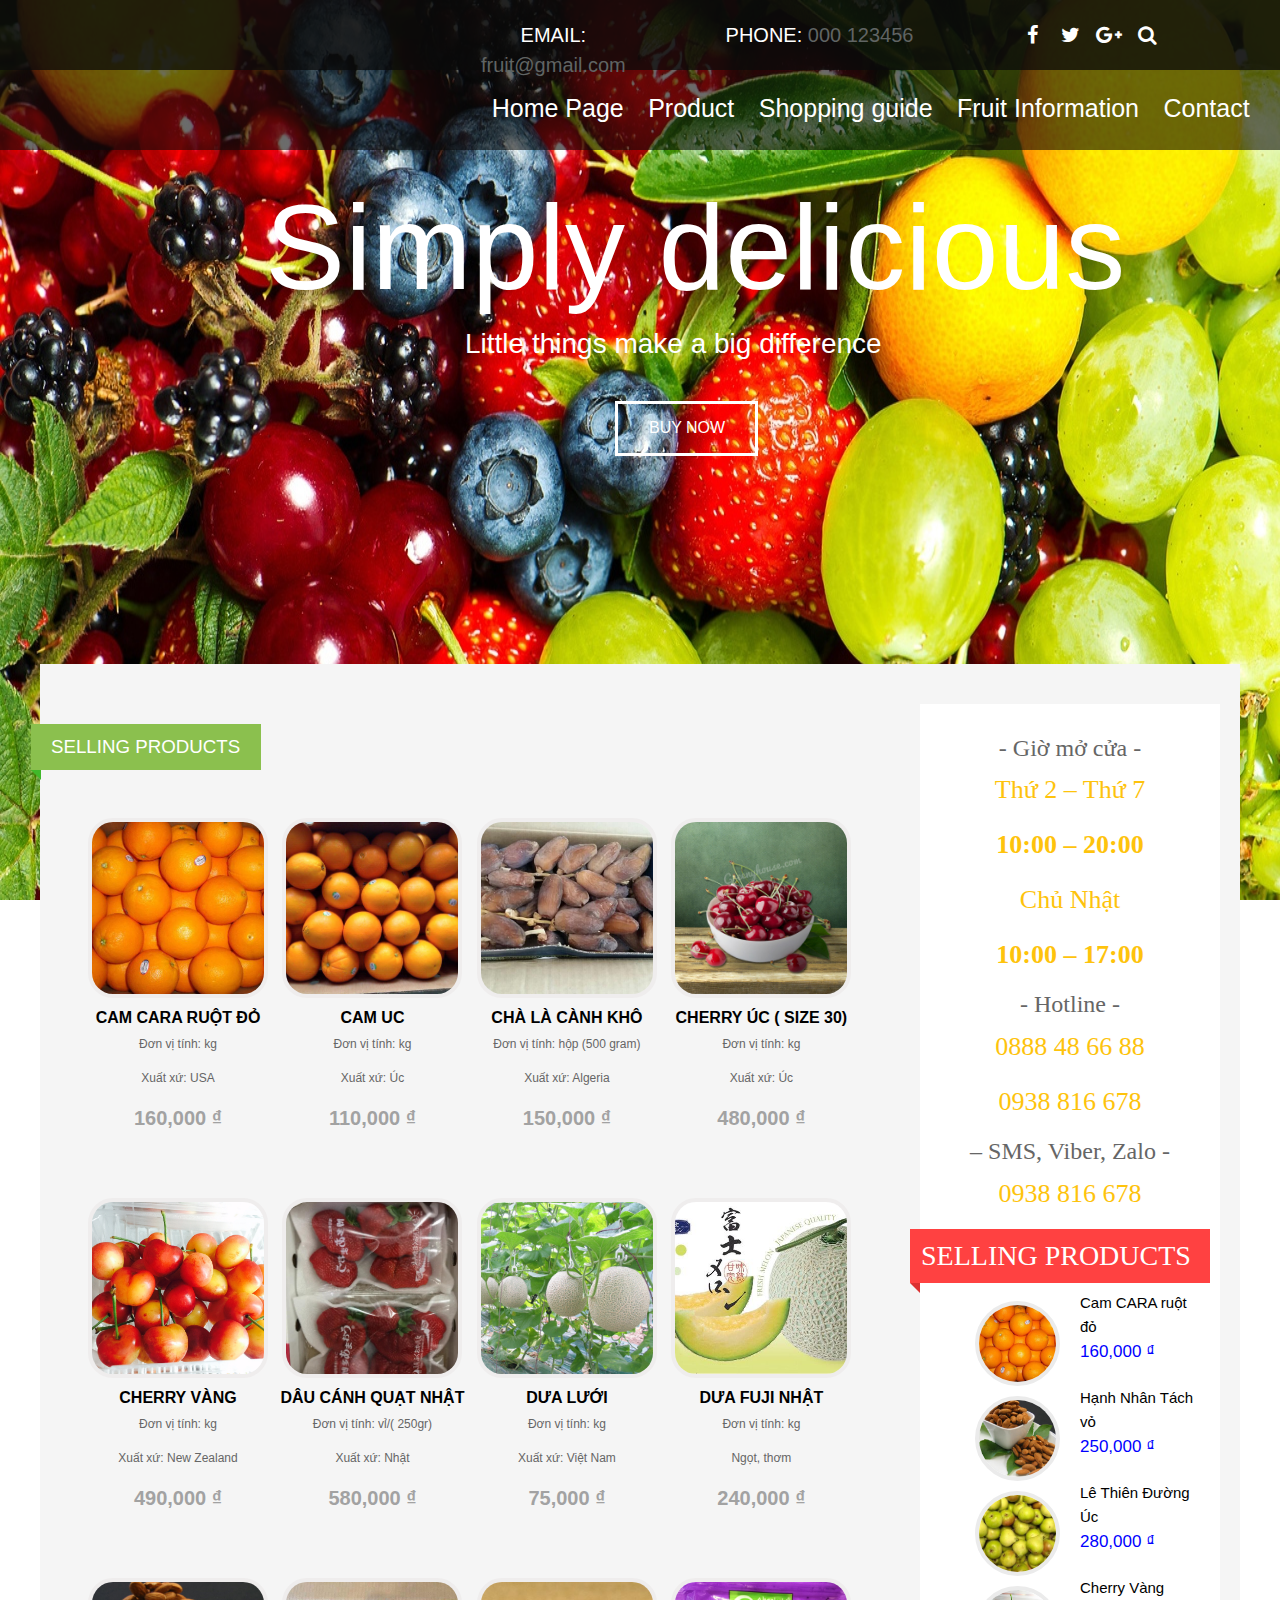
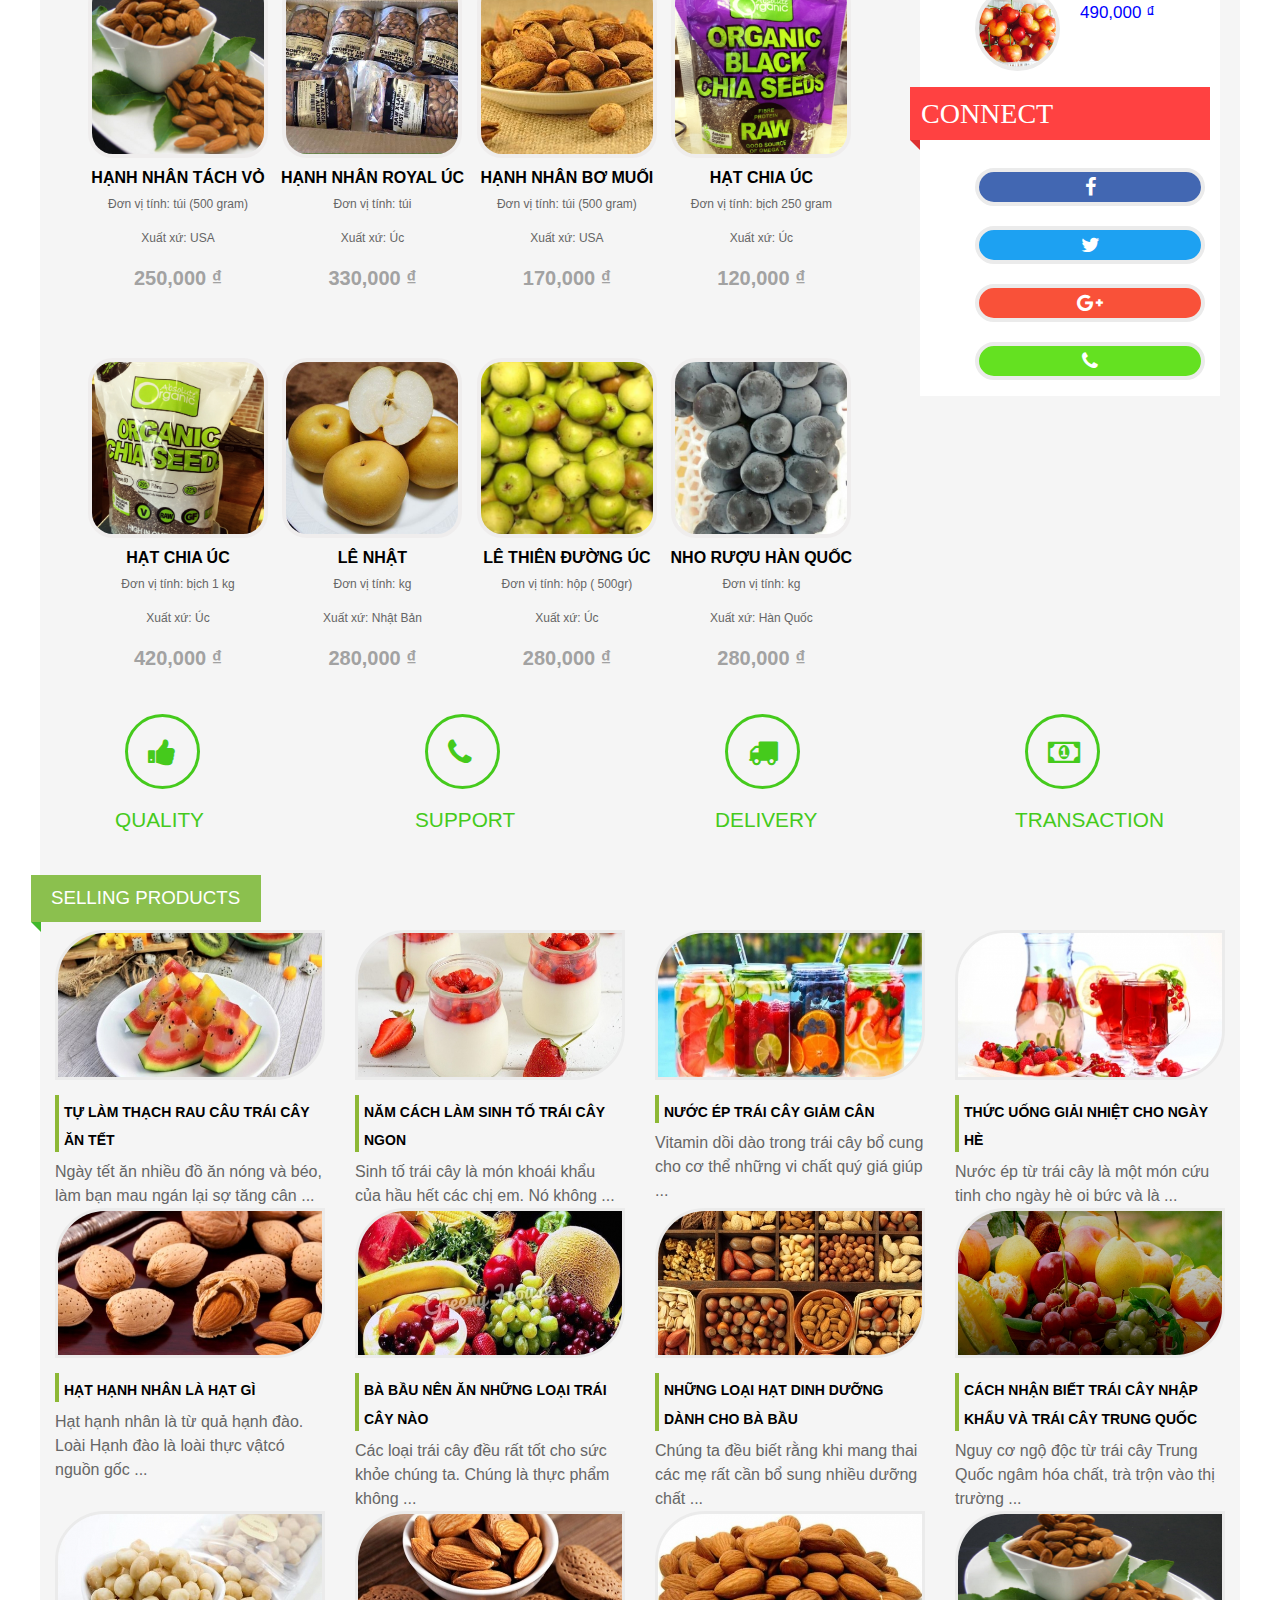
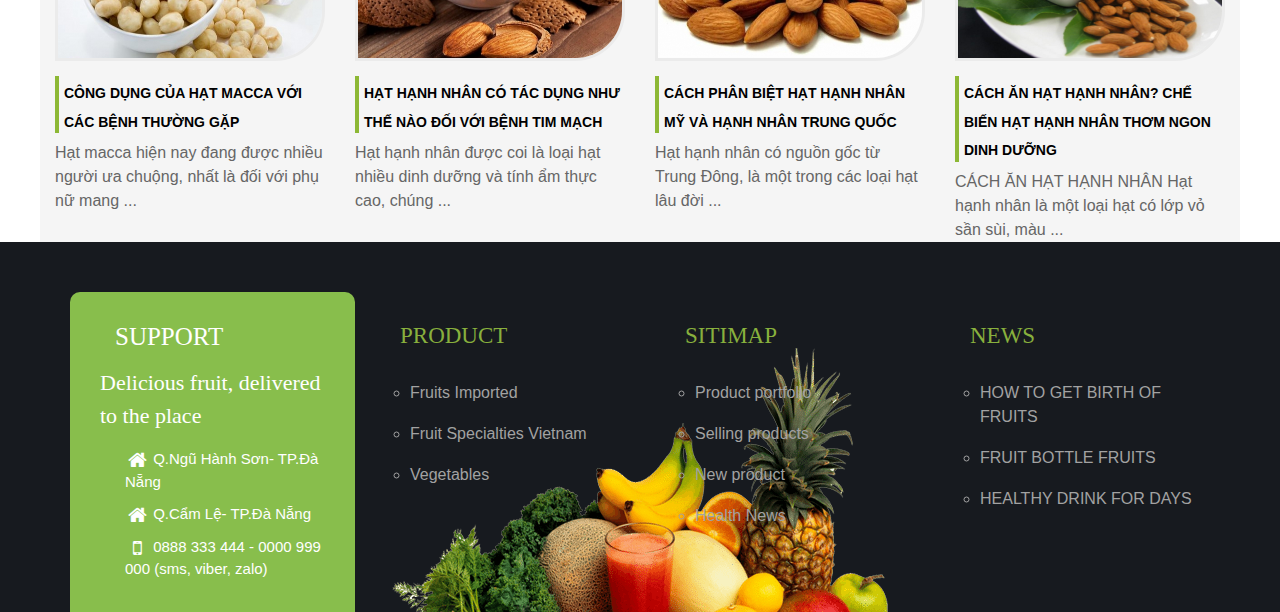
<file: index.html>
<!DOCTYPE html>
<html lang="en" xmlns="http://www.w3.org/1999/html">
<head>
    <meta charset="UTF-8">
    <meta name="viewport" content="width=device-width, initial-scale=1">
    <title>Trang chủ</title>
    <link rel="stylesheet" href="https://maxcdn.bootstrapcdn.com/bootstrap/4.0.0-beta.2/css/bootstrap.min.css">
    <script src="https://ajax.googleapis.com/ajax/libs/jquery/3.2.1/jquery.min.js"></script>
    <script src="https://cdnjs.cloudflare.com/ajax/libs/popper.js/1.12.6/umd/popper.min.js"></script>
    <script src="https://maxcdn.bootstrapcdn.com/bootstrap/4.0.0-beta.2/js/bootstrap.min.js"></script>
    <link rel="stylesheet" href="font-awesome/css/font-awesome.min.css">
    <link rel="stylesheet" href="Css/proces/mystyle.css">
</head>
<body>
    <div class="container-fluid heder-img">
        <img src="Data/img/banner.jpg" alt="banner" width="100%" height="100%"/>
    </div>
    <div class=" header-top">
        <div class="top">
            <div class="col-xl-4 logo">
                <ul>
                    <li class="icon fb">
                        <a href="#"><i class="fa fa-facebook" aria-hidden="true"></i></a>
                    </li>
                    <li class="icon tw">
                        <a href="#"><i class="fa fa-twitter" aria-hidden="true"></i></a>
                    </li>
                    <li class="icon gg">
                        <a href="#"><i class="fa fa-google-plus" aria-hidden="true"></i></a>
                    </li>
                    <li class="icon se">
                        <a href="#"><i class="fa fa-search" aria-hidden="true"></i></a>
                    </li>
                </ul>
            </div>
            <div class="col-xl-8 contact-tile">
                <div class="col-xl-4 logo">
                    <ul>
                        <li>
                            <p>PHONE: <span>000 123456</span></p>
                        </li>
                    </ul>
                </div>
                <div class="col-xl-4 logo">
                    <ul>
                        <li>
                            <p>EMAIL: <a href="#">fruit@gmail.com</a></p>
                        </li>
                    </ul>
                </div>
            </div>
        </div>

                <nav class="top1">
                        <div class="col-xl-8 menu">
                            <ul>
                                <li><a href="#">Home Page</a></li>
                                <li><a href="#">Product</a></li>
                                <li><a href="#">Shopping guide</a></li>
                                <li><a href="#">Fruit Information</a></li>
                                <li><a href="#">Contact</a></li>
                            </ul>
                        </div>
                </nav>

        <div class="col-xl-12 children">
            <div class="title">
                <h1>Simply delicious</h1>
                <h3>Little things make a big difference</h3>
                <div class="submit buy-on">
                    <a href="#"><p>BUY NOW</p></a>
                </div>
            </div>
        </div>
    </div>
    <div class="container body-all">
        <div class="row Dear">




            <div class="content-left col-sm-9">
                <div class="col-sm-12 classify">
                    <div class="col-sm-12 item">
                        <h3 class="list">
                            selling products
                        </h3>
                    </div>
                </div>
                <div class="col-sm-12 classify">
                    <ul>
                        <li>
                            <a href="#"><img src="Data/img/cam.jpg"/></a>
                            <div class="product-details">
                                <div class="item1">
                                    <h3 class="product-title"><a href="#">Cam Cara Ruột Đỏ </a></h3>
                                        <p>Ðơn vị tính: kg</p>
                                        <p>Xuất xứ: USA</p>
                                    <div class="clearfix">
                                        <span class="price"><span class="amount">160,000&nbsp;&#8363;</span></span>
                                    </div>
                                </div>
                            </div>
                        </li>
                        <li>
                            <a href="#"><img src="Data/img/cam-uc1.jpg"/></a>
                            <div class="product-details">
                                <div class="item1">
                                    <h3 class="product-title"><a href="#">Cam Uc</a></h3>
                                    <p>Ðơn vị tính: kg</p>
                                    <p>Xuất xứ: Úc</p>
                                    <div class="clearfix">
                                        <span class="price"><span class="amount">110,000&nbsp;&#8363;</span></span>
                                    </div>
                                </div>
                            </div>
                        </li>
                        <li>
                            <a href="#"><img src="Data/img/chalahanhkho.jpg"/></a>
                            <div class="product-details">
                                <div class="item1">
                                    <h3 class="product-title"><a href="#">Chà là cành khô</a></h3>
                                    <p>Ðơn vị tính: hộp (500 gram)</p>
                                    <p>Xuất xứ: Algeria</p>
                                    <div class="clearfix">
                                        <span class="price"><span class="amount">150,000&nbsp;&#8363;</span></span>
                                    </div>
                                </div>
                            </div>
                        </li>
                        <li>
                            <a href="#"><img src="Data/img/Cherry1-400x400.jpg"/></a>
                            <div class="product-details">
                                <div class="item1">
                                    <h3 class="product-title"><a href="#">Cherry Úc ( size 30)</a></h3>
                                    <p>Ðơn vị tính: kg</p>
                                    <p>Xuất xứ: Úc</p>
                                    <div class="clearfix">
                                        <span class="price"><span class="amount">480,000&nbsp;&#8363;</span></span>
                                    </div>
                                </div>
                            </div>
                        </li>
                    </ul>
                </div>

                 <div class="col-sm-12 classify">
                    <ul>
                        <li>
                            <a href="#"><img src="Data/img/Cherry-vang-2.jpg"/></a>
                            <div class="product-details">
                                <div class="item1">
                                    <h3 class="product-title"><a href="#">Cherry Vàng</a></h3>
                                    <p>Ðơn vị tính: kg</p>
                                    <p>Xuất xứ: New Zealand</p>
                                    <div class="clearfix">
                                        <span class="price"><span class="amount">490,000&nbsp;&#8363;</span></span>
                                    </div>
                                </div>
                            </div>
                        </li>
                        <li>
                            <a href="#"><img src="Data/img/dâu.jpg"/></a>
                            <div class="product-details">
                                <div class="item1">
                                    <h3 class="product-title"><a href="#">Dâu cánh quạt Nhật</a></h3>
                                    <p>Ðơn vị tính: vỉ/( 250gr)</p>
                                    <p>Xuất xứ: Nhật</p>
                                    <div class="clearfix">
                                        <span class="price"><span class="amount">580,000&nbsp;&#8363;</span></span>
                                    </div>
                                </div>
                            </div>
                        </li>
                        <li>
                            <a href="#"><img src="Data/img/dua-luoi-xanh1.jpg"/></a>
                            <div class="product-details">
                                <div class="item1">
                                    <h3 class="product-title"><a href="#">Dưa Lưới</a></h3>
                                    <p>Ðơn vị tính: kg</p>
                                    <p>Xuất xứ: Việt Nam</p>
                                    <div class="clearfix">
                                        <span class="price"><span class="amount">75,000&nbsp;&#8363;</span></span>
                                    </div>
                                </div>
                            </div>
                        </li>
                        <li>
                            <a href="#"><img src="Data/img/Dua-fuji.jpg"/></a>
                            <div class="product-details">
                                <div class="item1">
                                    <h3 class="product-title"><a href="#">Dưa Fuji Nhật</a></h3>
                                    <p>Ðơn vị tính: kg</p>
                                    <p>Ngọt, thơm</p>
                                    <div class="clearfix">
                                        <span class="price"><span class="amount">240,000&nbsp;&#8363;</span></span>
                                    </div>
                                </div>
                            </div>
                        </li>
                    </ul>
                </div>
                 <div class="col-sm-12 classify">
                    <ul>
                        <li>
                            <a href="#"><img src="Data/img/hachnhanmy.jpg"/></a>
                            <div class="product-details">
                                <div class="item1">
                                    <h3 class="product-title"><a href="#">Hạnh Nhân Tách Vỏ</a></h3>
                                    <p>Ðơn vị tính: túi (500 gram)</p>
                                    <p>Xuất xứ: USA</p>
                                    <div class="clearfix">
                                        <span class="price"><span class="amount">250,000&nbsp;&#8363;</span></span>
                                    </div>
                                </div>
                            </div>
                        </li>
                        <li>
                            <a href="#"><img src="Data/img/hachnhanuc.jpg"/></a>
                            <div class="product-details">
                                <div class="item1">
                                    <h3 class="product-title"><a href="#">Hạnh Nhân Royal Úc</a></h3>
                                    <p>Ðơn vị tính: túi</p>
                                    <p>Xuất xứ: Úc</p>
                                    <div class="clearfix">
                                        <span class="price"><span class="amount">330,000&nbsp;&#8363;</span></span>
                                    </div>
                                </div>
                            </div>
                        </li>
                        <li>
                            <a href="#"><img src="Data/img/HANH-NHAN-RANG-BO.jpg"/></a>
                            <div class="product-details">
                                <div class="item1">
                                    <h3 class="product-title"><a href="#">Hạnh Nhân Bơ Muối</a></h3>
                                    <p>Ðơn vị tính: túi (500 gram)</p>
                                    <p>Xuất xứ: USA</p>
                                    <div class="clearfix">
                                        <span class="price"><span class="amount">170,000&nbsp;&#8363;</span></span>
                                    </div>
                                </div>
                            </div>
                        </li>
                        <li>
                            <a href="#"><img src="Data/img/Hat-chia.jpg"/></a>
                            <div class="product-details">
                                <div class="item1">
                                    <h3 class="product-title"><a href="#">Hạt chia Úc</a></h3>
                                    <p>Ðơn vị tính: bịch 250 gram</p>
                                    <p>Xuất xứ: Úc</p>
                                    <div class="clearfix">
                                        <span class="price"><span class="amount">120,000&nbsp;&#8363;</span></span>
                                    </div>
                                </div>
                            </div>
                        </li>
                    </ul>
                </div>
                 <div class="col-sm-12 classify">
                    <ul>
                        <li>
                            <a href="#"><img src="Data/img/Hat-chia-2.jpg"/></a>
                            <div class="product-details">
                                <div class="item1">
                                    <h3 class="product-title"><a href="#">Hạt chia Úc </a></h3>
                                    <p>Ðơn vị tính: bịch 1 kg</p>
                                    <p>Xuất xứ: Úc</p>
                                    <div class="clearfix">
                                        <span class="price"><span class="amount">420,000&nbsp;&#8363;</span></span>
                                    </div>
                                </div>
                            </div>
                        </li>
                        <li>
                            <a href="#"><img src="Data/img/le-nhat-trai-cay-nhap-khau.jpg"/></a>
                            <div class="product-details">
                                <div class="item1">
                                    <h3 class="product-title"><a href="#">Lê Nhật</a></h3>
                                    <p>Ðơn vị tính: kg</p>
                                    <p>Xuất xứ: Nhật Bản</p>
                                    <div class="clearfix">
                                        <span class="price"><span class="amount">280,000&nbsp;&#8363;</span></span>
                                    </div>
                                </div>
                            </div>
                        </li>
                        <li>
                            <a href="#"><img src="Data/img/le-thien-duong-500x351.jpg"/></a>
                            <div class="product-details">
                                <div class="item1">
                                    <h3 class="product-title"><a href="#">Lê thiên đường Úc</a></h3>
                                    <p>Ðơn vị tính: hộp ( 500gr)</p>
                                    <p>Xuất xứ: Úc</p>
                                    <div class="clearfix">
                                        <span class="price"><span class="amount">280,000&nbsp;&#8363;</span></span>
                                    </div>
                                </div>
                            </div>
                        </li>
                        <li>
                            <a href="#"><img src="Data/img/nho-11.jpg"/></a>
                            <div class="product-details">
                                <div class="item1">
                                    <h3 class="product-title"><a href="#">Nho rượu Hàn Quốc</a></h3>
                                    <p>Ðơn vị tính: kg</p>
                                    <p>Xuất xứ: Hàn Quốc</p>
                                    <div class="clearfix">
                                        <span class="price"><span class="amount">280,000&nbsp;&#8363;</span></span>
                                    </div>
                                </div>
                            </div>
                        </li>
                    </ul>
                </div>
            </div>
            <div class=" content-right col-sm-3">
                <div class="right-1">
                    <div class="right-1-content">
                        <h3>- Giờ mở cửa -</h3>
                        <p>Thứ 2 &#8211; Thứ 7</p>
                        <p><strong>10:00 &#8211; 20:00</strong></p>
                        <p>Chủ Nhật</p>
                        <p><strong>10:00 &#8211; 17:00</strong></p>
                        <h3>- Hotline -</h3>
                        <p >0888 48 66 88</p>
                        <p >0938 816 678</p>
                        <h3 > &#8211; SMS, Viber, Zalo -</h3>
                        <p >0938 816 678</p>
                    </div>
                </div>
                <div class="item-right">
                     <h3 class="list-right">
                      selling products
                     </h3>
                </div>
                <div class="img-righ">
                    <ul>
                        <li><a href="#"><img src="Data/img/cam.jpg"/><span class="title-right">Cam CARA ruột đỏ</span><br><span class="amount-right">160,000&nbsp;&#8363;</span></a></li>
                        <li><a href="#"><img src="Data/img/hachnhanmy.jpg"/><span class="title-right">Hạnh Nhân Tách vỏ</span><br><span class="amount-right">250,000&nbsp;&#8363;</span></a></li>
                        <li><a href="#"><img src="Data/img/le-thien-duong-500x351.jpg"/><span class="title-right">Lê Thiên Đường Úc</span><br><span class="amount-right">280,000&nbsp;&#8363;</span></a></li>
                        <li><a href="#"><img src="Data/img/Cherry-vang-2.jpg"/><span class="title-right">Cherry Vàng</span><br><span class="amount-right">490,000&nbsp;&#8363;</span></a></li>
                    </ul>
                </div>
                <div class="item-right">
                    <h3 class="list-right">
                        Connect
                    </h3>
                </div>
                <div class="connect-right">
                    <ul>
                        <li class="icon fb">
                            <a href="#"><i class="fa fa-facebook" aria-hidden="true"></i></a>
                        </li>
                        <li class="icon tw">
                            <a href="#"><i class="fa fa-twitter" aria-hidden="true"></i></a>
                        </li>
                        <li class="icon gg">
                            <a href="#"><i class="fa fa-google-plus" aria-hidden="true"></i></a>
                        </li>
                        <li class="icon pp"><i class="boder fa fa-phone" aria-hidden="true"></i></li>
                    </ul>
                </div>
            </div>
            <div class="col-sm-6 col-lg-3 service">
                <a href="#"><div class="boder fa fa-thumbs-up" aria-hidden="true"></div></a>
                <div class="comment">quality</div>
            </div>
            <div class="col-sm-6 col-lg-3 service">
                <a href="#"><div class="boder fa fa-phone" aria-hidden="true"></div></a>
                <div class="comment">support</div>
            </div>
            <div class="col-sm-6 col-lg-3 service">
                <a href="#"><div class="boder fa fa-truck" aria-hidden="true"></div></a>
                <div class="comment">delivery</div>
            </div>
            <div class="col-sm-6 col-lg-3 service">
                <a href="#"><div class="boder fa fa-money" aria-hidden="true"></div></a>
                <div class="comment">transaction</div>
            </div>
            <div class="content-left col-sm-12">
                <div class="col-sm-12 classify">
                    <div class="col-sm-12 item">
                        <h3 class="list">
                            selling products
                        </h3>
                    </div>
                </div>
            </div>

            <div class="col-lg-3 col-sm-6 connect-believe">
                <a href="#"><img  class="img-believe" width="100%" src="Data/img/lam-thach-rau-cau-trai-cay-5-540x272.jpg" alt="Cách tự làm thạch rau câu trái cây" /></a>
                <h4 class=""><a href="#" class="" target="" >TỰ LÀM THẠCH RAU CÂU TRÁI CÂY ĂN TẾT</a></h4>
                <div class="">Ngày tết ăn nhiều đồ ăn nóng và béo, làm bạn mau ngán lại sợ tăng cân ...<br /></div>
            </div>
            <div class="col-lg-3 col-sm-6 connect-believe">
                <a href="#"><img class="img-believe" width="100%" src="Data/img/cach-lam-sua-chua-dau-tay-tuoi-ngon-tai-nha-540x272.jpg" class="" alt="Cách tự làm thạch rau câu trái cây" /></a>
                <h4 class=""><a href="#" class="" target="" >NĂM CÁCH LÀM SINH TỐ TRÁI CÂY NGON</a></h4>
                <div class="">Sinh tố  trái cây là món khoái khẩu của hầu hết các chị em. Nó không ...<br /></div>
            </div>
            <div class="col-lg-3 col-sm-6 connect-believe">
                <a href="#"><img class="img-believe" width="100%" src="Data/img/giam-can-nhanh-voi-5-loai-nuoc-detox.3_-540x272.jpg" class="" alt="Cách tự làm thạch rau câu trái cây" /></a>
                <h4 class=""><a href="#" class="" target="" >NƯỚC ÉP TRÁI CÂY GIẢM CÂN</a></h4>
                <div class="">Vitamin dồi dào trong trái cây bổ cung cho cơ thể những vi chất quý giá giúp ...<br /></div>
            </div>
            <div class="col-lg-3 col-sm-6 connect-believe">
                <a href="#"><img class="img-believe" width="100%" src="Data/img/cach-lam-dep-da--540x272.jpg" class="" alt="Cách tự làm thạch rau câu trái cây" /></a>
                <h4 class=""><a href="#" class="" target="" >THỨC UỐNG GIẢI NHIỆT CHO NGÀY HÈ</a></h4>
                <div class="">Nước ép từ trái cây là một món cứu tinh cho ngày hè oi bức và là ...<br /></div>
            </div>
            <div class="col-lg-3 col-sm-6 connect-believe">
                <a href="#"><img class="img-believe" width="100%" src="Data/img/hinh-8-540x272.jpg" alt="Cách tự làm thạch rau câu trái cây" /></a>
                <h4 class=""><a href="#" class="" target="" >HẠT HẠNH NHÂN LÀ HẠT GÌ</a></h4>
                <div class="">Hạt hạnh nhân là từ quả hạnh đào. Loài Hạnh đào là loài thực vậtcó nguồn gốc ...<br /></div>
            </div>
            <div class="col-lg-3 col-sm-6 connect-believe">
                <a href="#"><img class="img-believe" width="100%" src="Data/img/trai-cay-nhap-khau-4-540x272.jpg" class="" alt="Cách tự làm thạch rau câu trái cây" /></a>
                <h4 class=""><a href="#" class="" target="" >BÀ BẦU NÊN ĂN NHỮNG LOẠI TRÁI CÂY NÀO</a></h4>
                <div class="">Các loại trái cây đều rất tốt cho sức khỏe chúng ta. Chúng là thực phẩm không ...<br /></div>
            </div>
            <div class="col-lg-3 col-sm-6 connect-believe">
                <a href="#"><img class="img-believe" width="100%" src="Data/img/cach-loai-bo-doc-cho-cac-loai-hat6-540x272.jpg" class="" alt="Cách tự làm thạch rau câu trái cây" /></a>
                <h4 class=""><a href="#" class="" target="" >NHỮNG LOẠI HẠT DINH DƯỠNG DÀNH CHO BÀ BẦU</a></h4>
                <div class="">Chúng ta đều biết rằng khi mang thai các mẹ rất cần bổ sung nhiều dưỡng chất ...<br /></div>
            </div>
            <div class="col-lg-3 col-sm-6 connect-believe">
                <a href="#"><img class="img-believe" width="100%" src="Data/img/banner-540x272.jpg" class="" alt="Cách tự làm thạch rau câu trái cây" /></a>
                <h4 class=""><a href="#" class="" target="" >CÁCH NHẬN BIẾT TRÁI CÂY NHẬP KHẨU VÀ TRÁI CÂY TRUNG QUỐC</a></h4>
                <div class="">Nguy cơ ngộ độc từ trái cây Trung Quốc ngâm hóa chất, trà trộn vào thị trường ...<br/></div>
            </div>
             <div class="col-lg-3 col-sm-6 connect-believe">
                <a href="#"><img class="img-believe" width="100%" src="Data/img/hinh-7-540x272.jpg" alt="Cách tự làm thạch rau câu trái cây" /></a>
                <h4 class=""><a href="#" class="" target="" >CÔNG DỤNG CỦA HẠT MACCA VỚI CÁC BỆNH THƯỜNG GẶP</a></h4>
                <div class="">Hạt macca hiện nay đang được nhiều người ưa chuộng, nhất là đối với phụ nữ mang ...<br /></div>
            </div>
            <div class="col-lg-3 col-sm-6 connect-believe">
                <a href="#"><img class="img-believe" width="100%" src="Data/img/hinh-14-540x272.jpg" class="" alt="Cách tự làm thạch rau câu trái cây" /></a>
                <h4 class=""><a href="#" class="" target="" >HẠT HẠNH NHÂN CÓ TÁC DỤNG NHƯ THẾ NÀO ĐỐI VỚI BỆNH TIM MẠCH</a></h4>
                <div class="">Hạt hạnh nhân được coi là loại hạt nhiều dinh dưỡng và tính ẩm thực cao, chúng ...<br /></div>
            </div>
            <div class="col-lg-3 col-sm-6 connect-believe">
                <a href="#"><img class="img-believe" width="100%" src="Data/img/hinh-2-540x272.jpeg" class="" alt="Cách tự làm thạch rau câu trái cây" /></a>
                <h4 class=""><a href="#" class="" target="" >CÁCH PHÂN BIỆT HẠT HẠNH NHÂN MỸ VÀ HẠNH NHÂN TRUNG QUỐC</a></h4>
                <div class="">Hạt hạnh nhân có nguồn gốc từ Trung Đông, là một trong các loại hạt lâu đời ...<br /></div>
            </div>
            <div class="col-lg-3 col-sm-6 connect-believe">
                <a href="#"><img class="img-believe" width="100%" src="Data/img/hachnhanmy.jpg" class="" alt="Cách tự làm thạch rau câu trái cây" /></a>
                <h4 class=""><a href="#" class="" target="" >CÁCH ĂN HẠT HẠNH NHÂN? CHẾ BIẾN HẠT HẠNH NHÂN THƠM NGON DINH DƯỠNG</a></h4>
                <div class="">CÁCH ĂN HẠT HẠNH NHÂN Hạt hạnh nhân là một loại hạt có lớp vỏ sần sùi, màu ...<br/></div>
            </div>
        </div>
    </div>
    <div class="container-fluid full-footer">
        <footer id="footer" >
            <div class="total">
                <div class="row Between">
                    <div class="col-lg-3 col-md-3 footer-left">
                        <h3>SUPPORT</h3>
                        <p>Delicious fruit, delivered to the place</p>
                        <ul>
                            <li><i class="fa fa-home"></i>
                                Q.Ngũ Hành Sơn- TP.Đà Nẵng
                            </li>
                            <li><i class="fa fa-home"></i>
                                Q.Cẩm Lệ- TP.Đà Nẵng
                            </li>
                            <li><i class="fa fa-mobile" style=" font-size: 33px;"></i>
                                0888 333 444 - 0000 999 000 (sms, viber, zalo)
                            </li>

                        </ul>
                    </div>
                    <div class="col-lg-3 col-md-3 footer-rigth">
                        <h3>PRODUCT</h3>
                        <ul>
                            <li><a href="#">Fruits Imported</a></li>
                            <li><a href="#">Fruit Specialties Vietnam</a></li>
                            <li><a href="#">Vegetables</a></li>
                        </ul>
                    </div>
                    <div class="col-lg-3 col-md-3 footer-rigth">
                        <h3>SITIMAP</h3>
                        <ul>
                            <li><a href="#">Product portfolio</a></li>
                            <li><a href="#">Selling products</a></li>
                            <li><a href="#">New product</a></li>
                            <li><a href="#">Health News</a></li>
                        </ul>
                    </div>
                    <div class="col-lg-3 col-md-3 footer-rigth">
                        <h3>NEWS</h3>
                        <ul>
                            <li><a href="#">HOW TO GET BIRTH OF FRUITS</a></li>
                            <li><a href="#">FRUIT BOTTLE FRUITS</a></li>
                            <li><a href="#">HEALTHY DRINK FOR DAYS</a></li>

                        </ul>
                    </div>
                </div>
            </div>
        </footer>
    </div>

</body>
</html>
</file>
<file: Css/proces/mystyle.css>
body
{
    font-family: inherit;
    color: #666666;
}
.heder-img img
{
    position: absolute;
    left: 0px;
    top: 0px;
    z-index: -1;
}
.header-top .top
{
    background: rgba( 10,10,10,0.9);
    width: 100%;
    height: 70px;
    margin-bottom: 0;
}
.header-top .top1
{
    background: rgba(10,10,10,0.6);
    width: 100%;
    height: 80px;
    margin-bottom: 0;

}

.header-top .top .logo li i
{
    width: 1.7em;
}


.header-top .top .logo
{
    float: right;
    width: 25%;
    height: 100%;
}
.header-top .top .logo ul li
{
    list-style-type: none;
    font-size: 20px;
    color: white;
    display: inline-block;
    margin-top: 20px;
    text-align: center;
}
.header-top .top .logo ul .icon a
{
    color: white;
}
.header-top .top .logo .fb:hover
{
    color: white;
    background-color: #4267b2;
}
.header-top .top .logo .tw:hover
{
    color: white;
    background-color: #1da1f2;
}
.header-top .top .logo .gg:hover
{
    color: white;
    background-color: #F95139;
}


.header-top .top .contact-tile
{
    float: right;
    width: 75%;
    height: 100%;
}
.header-top .top .contact-tile .logo
{
    width: 40%;
    height: 100%;
}
.header-top .top .contact-tile .logo ul p
{
    color: white;
    font-size: 20px;
}
.header-top .top .contact-tile .logo ul p span
{
    color: #606463;
}
.header-top .top .contact-tile .logo ul p a
{
    color: #606463;
}
.header-top .top .contact-tile .logo ul li p a:hover
{
    text-decoration: none;
}
.header-top .top1 .menu
{
    float: right;
}
.header-top .top1 .menu ul
{
    padding-top: 20px;
}
.header-top .top1 .menu ul li
{
    list-style-type: none;
    display: inline-block;
}
.header-top .top1 .menu ul li:hover
{
    background-color: #64e121;
}
.header-top .top1 .menu ul li a
{
    color: white;
    text-decoration: none;
    font-size: 25px;
    padding-right: 10px;
    margin-left: 10px;
}
.header-top .children
{
    height: 241%;
}
.header-top .children .title
{
    margin-left: 20%;
    margin-top: 25px;
}
.header-top .children .title h1
{
    color: white;
    font-size:  7.5rem;
}
.header-top .children .title h3
{
    color: white;
    padding-left: 20%;
}
.header-top .children .buy-on
{
    border: solid;
    border-color:white ;
    width: 143px;
    height: 55px;
    margin-left: 350px;
    margin-top: 40px;
}
.header-top .children .buy-on a
{
    text-decoration: none;
}
.header-top .children .buy-on a p
{
    color: white;
    padding: 12px;
    padding-left: 31px;
}
.header-top .children .buy-on:hover
{
    background: #64e121;
}
.container
{
    max-width: 1200px;
}
.body-all
{
    margin-top: 208px;
    background-color: whitesmoke;
    height: auto;
}
.body-all .Dear
{
    padding-top: 20px;
}
.body-all .Dear .service .boder
{
    width: 75px;
    height: 75px;
    border: 3px solid #45ca1c;
    -moz-border-radius: 75px;
    -webkit-border-radius: 75px;
    --border-radius: 75px;
    border-radius: 75px;
    margin-left: 70px;
    padding-left: 20px;
    padding-top: 20px;
    font-size: 30px;
    color: #45ca1c;
}
.body-all .Dear .service .boder:hover
{
    background: #64e121;
    color: white;
    border: 3px solid #999;
}
.body-all .Dear .service .comment
{
    padding-left: 60px;
    padding-top: 15px;
    font-size: 1.3em;
    text-transform: uppercase;
    color: #45ca1c;
}
.body-all .Dear .content-left .classify
{
    margin-left: -27px;
    margin-top: 40px;
}
.body-all .Dear .content-left .classify .item
{
    margin-left: -27px;
    margin-top: 40px;
}
.body-all .Dear .content-left .classify .item .list
{
    color: #fff;
    background-color: #8BC04E;
    padding: 12px 20px 12px 20px;
    width: 230px;
    position: relative;
    display: inline-block;
    text-transform: uppercase;
    font-size: 1.17em;
}
.body-all .Dear .content-left .classify .item .list::after
{
    content: "";
    height: 1px;
    width: 1px;
    border-style: solid;
    border-width: 5px;
    position: absolute;
    bottom: -10px;
    left: 0;
    border-color: #40B82A #40B82A transparent transparent;
}
.body-all .Dear .content-left .classify ul li
{
    width: 190px;
    height: 340px;
    display: inline-block;
    text-align: center;
}
.body-all .Dear .content-left .classify ul li a img
{
    height: 180px;
    object-fit: cover;
    width: 180px;
    border: 4px solid #EFEDED;
    border-radius: 25px;
}
.body-all .Dear .content-left .classify .product-details .item1 .product-title
{
    font-size: 16px;
    font-weight: bold;
    color: #fff;
    padding: 10px 0 0 0;
    position: relative;
    display: inline-block;
    text-transform: uppercase;
}
.body-all .Dear .content-left .classify ul li h3 a
{
    color: black;
    text-decoration: none;
}
.body-all .Dear .content-left .classify ul li h3 a:hover
{
    color: #64e121;
}
.body-all .Dear .content-left .classify ul li p
{
    font-size: 12px;
}
.body-all .Dear .content-left .classify ul li .clearfix .price .amount
{
    color:  #A2A2A2;
    font-size: 20px;
font-weight: bold;
}
.body-all .Dear .content-right
{
    background: white;
    margin-top: 20px;
    margin-left: -20px;
    height: 100%;
}
.body-all .Dear .content-right .right-1
{
    padding-top: 30px;
}
.body-all .Dear .content-right .right-1 .right-1-content  h3
{
    text-align: center;
    font-family: "Open Sans";
    font-size: 24px;
}
.body-all .Dear .content-right .right-1 .right-1-content p
{
    text-align: center;
    font-family: "Open Sans";
    color: #fec30c;
    font-size: 26px;
}
.body-all .Dear .content-right.item-right
{
    margin-left: -27px;
    margin-top: 40px;
}
.body-all .Dear .content-right .item-right .list-right
{
    margin-left: -25px;
    font-family: "OpenSans-Bold";
    color: #fff;
    background-color: #FF4141 ;
    padding: 10px 0px 10px 11px;
    width: 300px;
    position: relative;
    display: inline-block;
    text-transform: uppercase;
}
.body-all .Dear .content-right  .item-right .list-right::after
{
    content: "";
    height: 1px;
    width: 1px;
    border-style: solid;
    border-width: 5px;
    position: absolute;
    bottom: -10px;
    left: 0;
    border-color: #DC3131 #DC3131 transparent transparent;
}
.body-all .Dear .content-right .img-righ ul li
{
    list-style-type: none;
}
.body-all .Dear .content-right .img-righ ul li a
{
    display: inline-block;
}
.body-all .Dear .content-right .img-righ ul li a img
{
    height: 85px;
    object-fit: cover;
    max-width: 85px;
    float: left;
    border-radius: 100px;
    border: solid 4px #ebebeb;
    margin-right: 20px;
    margin-top: 10px;
}
.body-all .Dear .content-right .img-righ ul li a .title-right
{
    font-size: 15px;
    color: black;
    display: inline;
}
.body-all .Dear .content-right .img-righ ul li .amount-right
{
    display: inline;
    color: blue;
    font-size: 17px;
}
.body-all .Dear .content-right .connect-right ul li
{
    list-style-type: none;
    font-size: 20px;
    color: white;
    margin-top: 20px;
    text-align: center;
    border-radius: 100px;
    border: solid 4px #ebebeb;
}
.body-all .Dear .content-right .connect-right  ul .icon a
{
    color: white;
}
.body-all .Dear .content-right .connect-right  .fb
{
    color: white;
    background-color: #4267b2;
}
.body-all .Dear .content-right .connect-right  .tw
{
    color: white;
    background-color: #1da1f2;
}
.body-all .Dear .content-right .connect-right  .gg
{
    color: white;
    background-color: #F95139;
}
.body-all .Dear .content-right .connect-right .pp
{
    color: white;
    background-color: #64e121;
}
.body-all .Dear .connect-believe .img-believe
{
    height: 150px;
    border: 3px solid  #ebebeb;
    border-bottom-right-radius: 50px;
    border-top-left-radius: 50px;
}
.body-all .Dear .connect-believe h4
{
    border-left: solid 4px #8db835;
    padding-left: 5px;
    margin-top: 15px;
}
.body-all .Dear .connect-believe h4 a
{
    font-size: 14px;
    line-height: 160%;
    text-transform: uppercase;
    color: black;
    font-family: 'Open Sans', Arial, Helvetica, sans-serif;
    font-weight: 600;
}
.body-all .Dear .connect-believe h4 a:hover
{
    color: #64e121;
    text-decoration: none;
}
.full-footer
{
    background-color:#171a1f;
}
#footer
{
    background-image: url(../../Data/img/footer-banner.png);
    background-repeat: no-repeat;
    background-position: bottom center;
    width: 100%;
    height: 370px;
}
.total
{
    margin-left: 70px;
    margin-right: 70px;
}
.full-footer #footer .total .Between .footer-left
{
    background: #88BE4C;
    border-radius: 10px 10px 0 0;
    width: 402px;
    margin-top: 50px;
    height:320px;
}
.full-footer #footer .total .Between .footer-left p
{
    color: #fff;
    font-size: 22px;
    font-family: 'Segoe UI';
    margin-left: 15px;
}
.full-footer #footer .total .Between .footer-left h3
{
    font-family: 'Segoe UI';
    font-size: 25px;
    margin-top: 0;
    margin-bottom:-16px;
    color: #fff;
    padding: 30px;
}
.full-footer #footer .total .Between .footer-left li
{
    padding-bottom: 10px;
    font-size: 15px;
    color: #fff;
}
.full-footer #footer .total .Between .footer-left i
{
    width: 24px;
    vertical-align: middle;
    font-size: 20px!important;
    text-align: center;
    color: #fff;
}
.full-footer #footer .total .Between .footer-left ul
{
    list-style-type: none;
}
.full-footer #footer .total .Between .footer-left ul li a
{
    text-decoration: none;
    color: white;
}
.full-footer #footer .total .Between .footer-left ul li a:hover
{
    color: #1da1f2;
}
.full-footer #footer .total .Between .footer-rigth 
{
    width: 402px!important;
    margin-top: 50px;
    height:280px;
}
.full-footer #footer .total .Between .footer-rigth h3
{
    font-family: 'Segoe UI', Tahoma, sans-;
    font-size: 23px;
    margin-top: 0;
    padding: 30px;
    color: #88b03d;
    margin-top: 0;
    margin-bottom:-16px;
}
.full-footer #footer .total .Between .footer-rigth ul
{
    color: #A2A2A2;
    list-style: circle;
}
.full-footer #footer .total .Between .footer-rigth ul li
{
    padding-top: 17px;
}
.full-footer #footer .total .Between .footer-rigth ul li a
{
    text-decoration: none;
    color: #A2A2A2;
}
.full-footer #footer .total .Between .footer-rigth ul li a:hover
{
    color: #1d8847;
}
</file>
